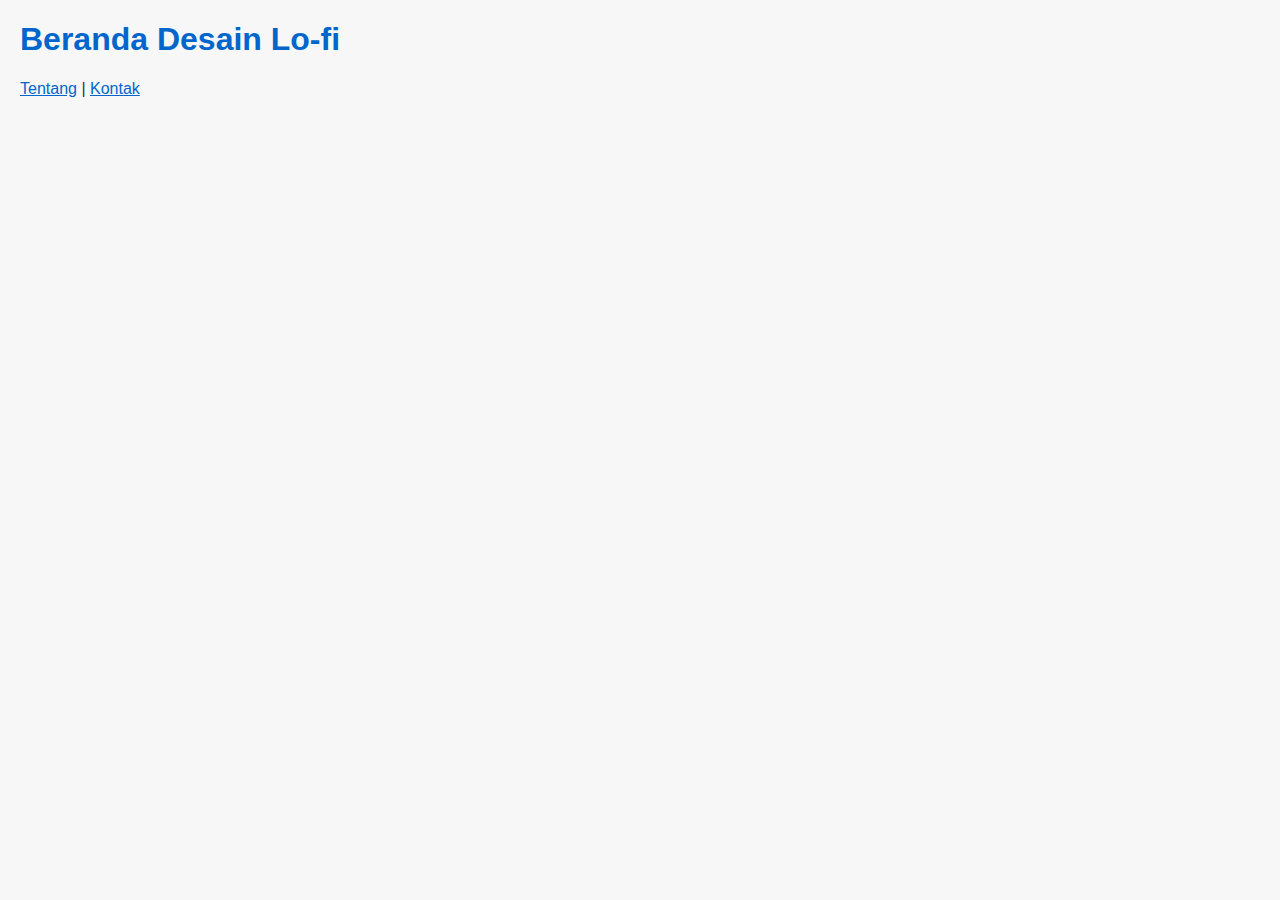
<file: lofi/index.html>
<!doctype html>
<html lang="id">
<head>
  <meta charset="utf-8">
  <title>Lo-fi - Beranda</title>
  <link rel="stylesheet" href="css/styles.css">
</head>
<body>
  <h1>Beranda Desain Lo-fi</h1>
  <nav>
    <a href="about.html">Tentang</a> | <a href="contact.html">Kontak</a>
  </nav>
  <script src="js/main.js"></script>
</body>
</html>
</file>
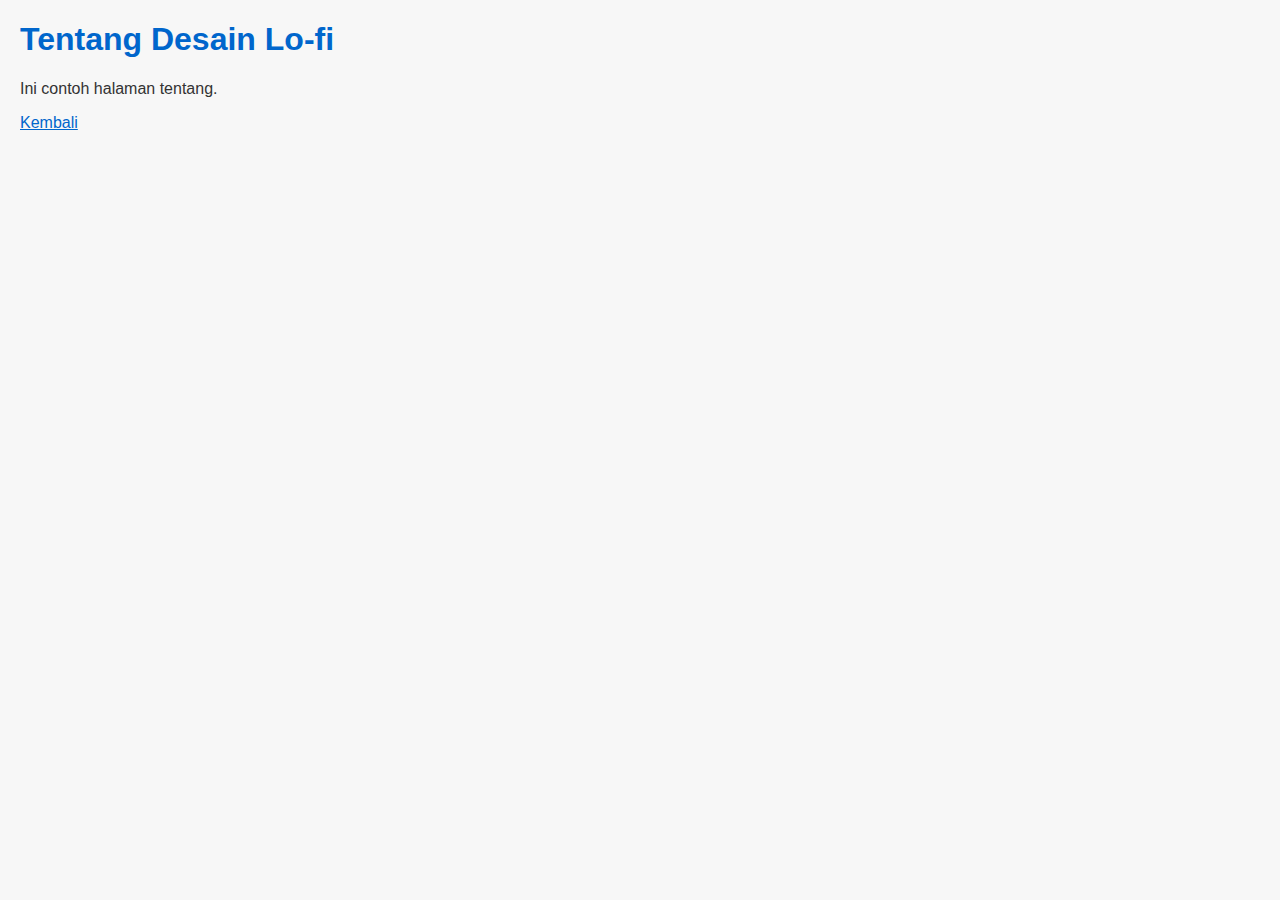
<file: lofi/about.html>
<!doctype html>
<html lang="id">
<head>
  <meta charset="utf-8">
  <title>Tentang - Lo-fi</title>
  <link rel="stylesheet" href="css/styles.css">
</head>
<body>
  <h1>Tentang Desain Lo-fi</h1>
  <p>Ini contoh halaman tentang.</p>
  <a href="index.html">Kembali</a>
  <script src="js/main.js"></script>
</body>
</html>
</file>
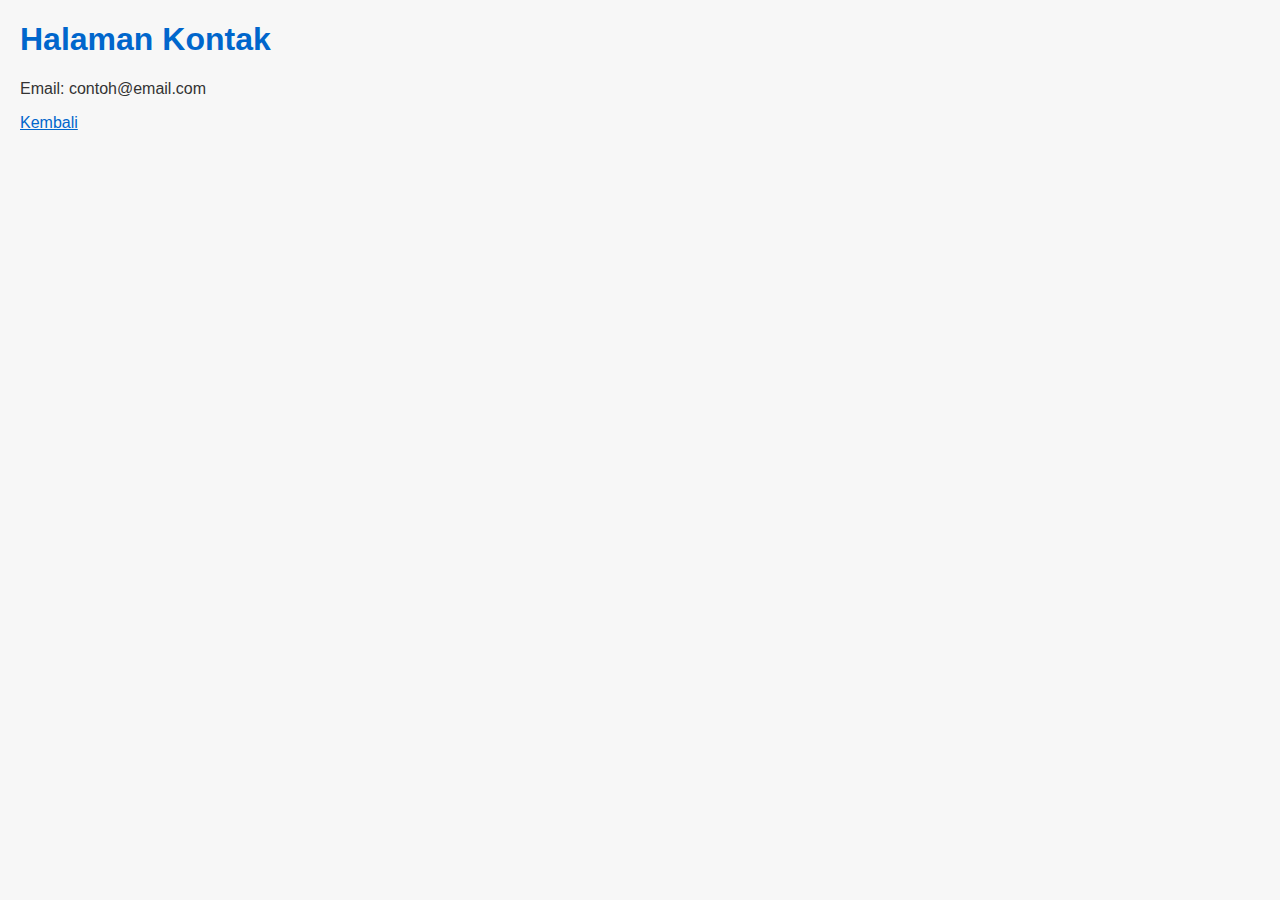
<file: lofi/contact.html>
<!doctype html>
<html lang="id">
<head>
  <meta charset="utf-8">
  <title>Kontak - Lo-fi</title>
  <link rel="stylesheet" href="css/styles.css">
</head>
<body>
  <h1>Halaman Kontak</h1>
  <p>Email: contoh@email.com</p>
  <a href="index.html">Kembali</a>
  <script src="js/main.js"></script>
</body>
</html>
</file>
<file: lofi/css/styles.css>
body {
  font-family: Arial, sans-serif;
  margin: 20px;
  background: #f7f7f7;
  color: #333;
}

h1 {
  color: #0066cc;
}

a {
  color: #0066cc;
  text-decoration: none;
}
</file>
